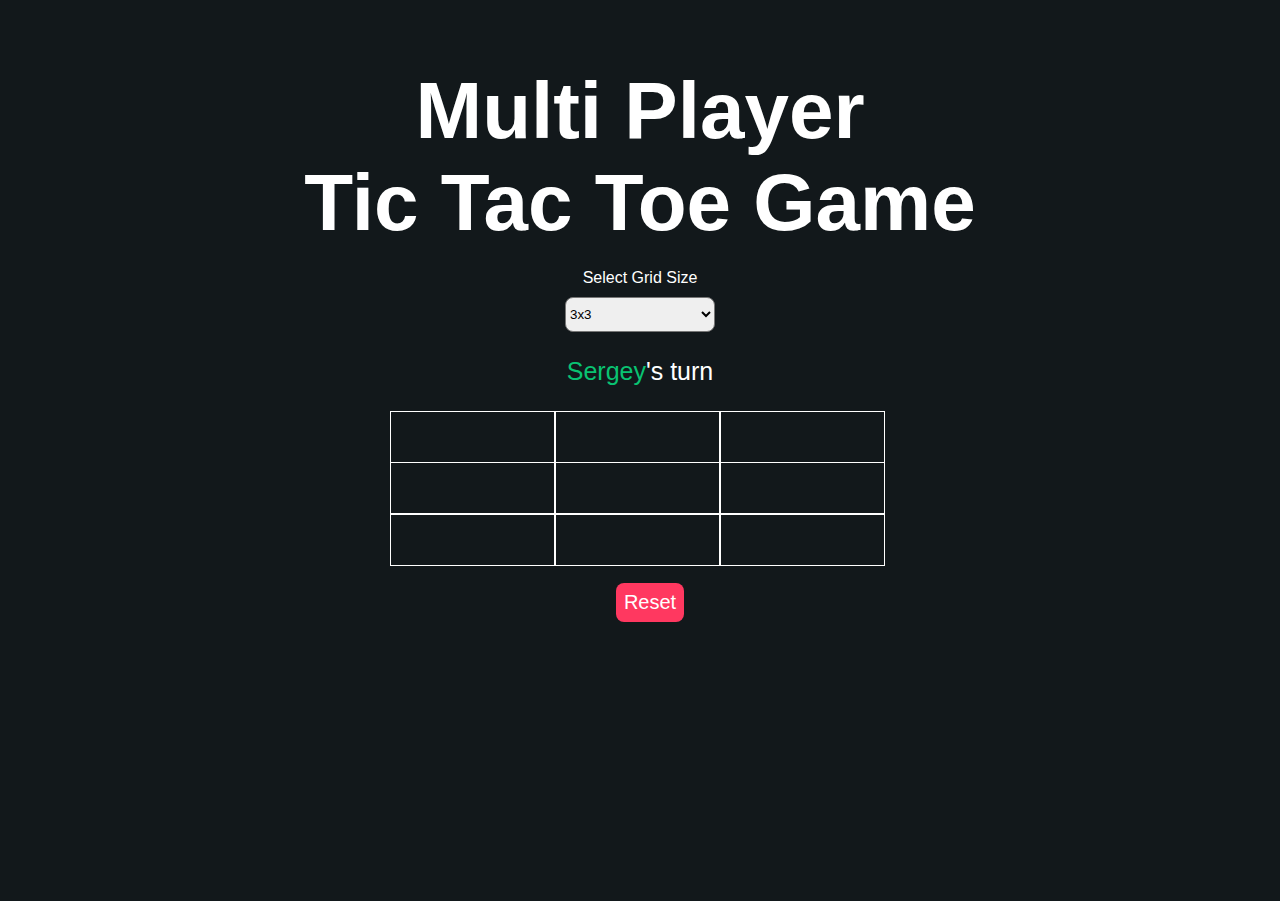
<file: index.html>
<html lang="en">
<head>
    <meta charset="UTF-8">
    <meta http-equiv="X-UA-Compatible" content="IE=edge">
    <meta name="viewport" content="width=device-width, initial-scale=1.0">
    <link rel="stylesheet" href="app.css">
    <script src="./app.js"></script>
    <title>Tic-Tac-Toe</title>
</head>
<body>
    <main class="background">
        <section class="title">
            <h1>Multi Player <br> Tic Tac Toe Game</h1>
        </section>
        <section class="select-section">
            <label for="grid-size">Select Grid Size</label>
            <select name="" id="gridSize" aria-placeholder="Grid">
                <option value="3">3x3</option>
                <option value="4">4x4</option>
                <option value="5">5x5</option>
                <option value="6">6x6</option>
                <option value="7">7x7</option>
                <option value="8">8x8</option>
                <option value="9">9x9</option>
                <option value="10">10x10</option>
            </select>
        </section>
        <section class="display">
            <span class="display-player playerX">Sergey</span>'s turn
        </section>
        <section class="container" id="container"></section>
        <section class="display announcer hide"></section>
        <section class="controls">
            <button id="reset">Reset</button>
        </section>
    </main>
</body>
</html>
</file>
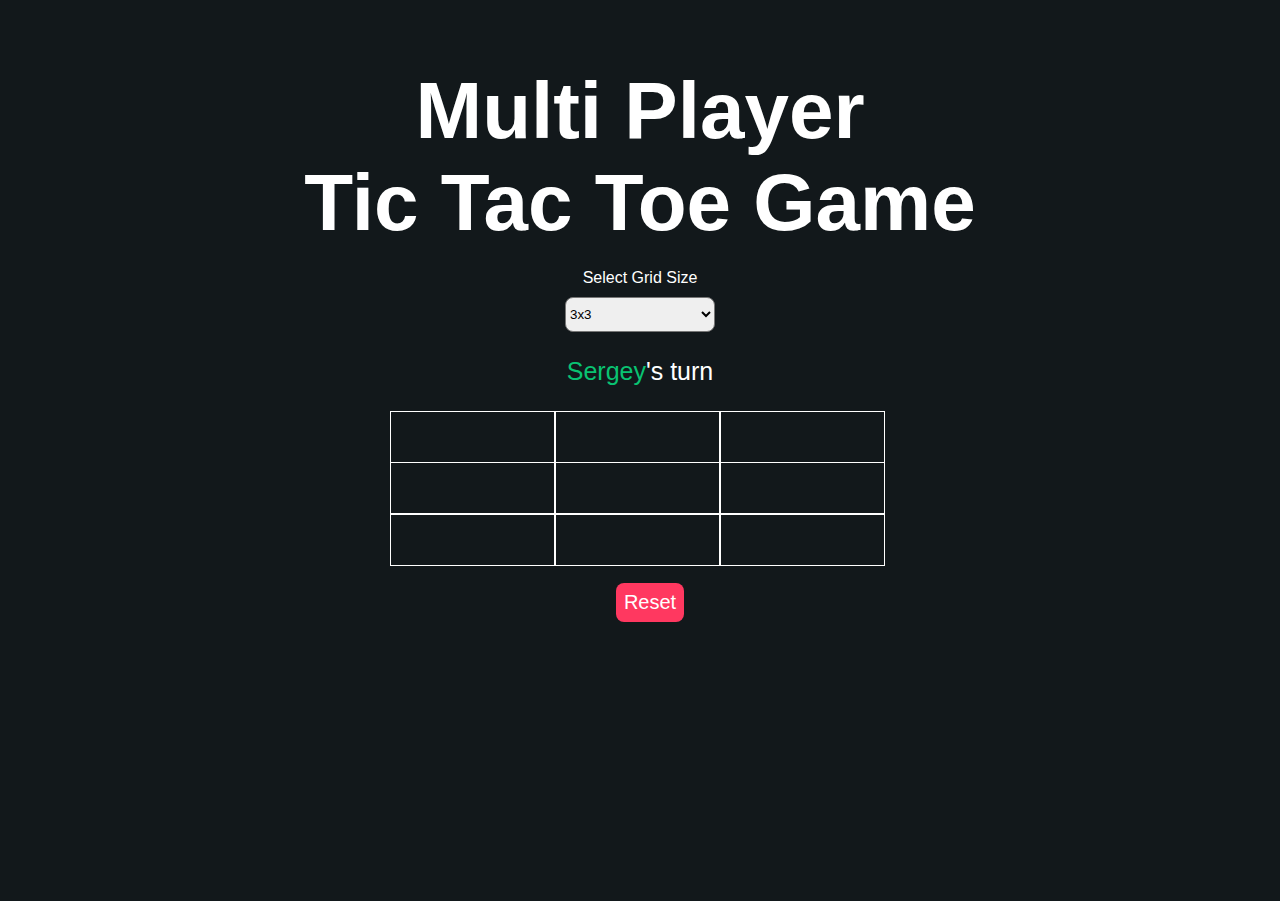
<file: oop/index.html>
<html lang="en">
<head>
    <meta charset="UTF-8">
    <meta http-equiv="X-UA-Compatible" content="IE=edge">
    <meta name="viewport" content="width=device-width, initial-scale=1.0">
    <link rel="stylesheet" href="app.css">
    <title>Tic-Tac-Toe</title>
</head>
<body>
    <main class="background">
        <section class="title">
            <h1>Multi Player <br> Tic Tac Toe Game</h1>
        </section>
        <section class="select-section">
            <label for="grid-size">Select Grid Size</label>
            <select name="" id="gridSize" aria-placeholder="Grid">
                <option value="3">3x3</option>
                <option value="4">4x4</option>
                <option value="5">5x5</option>
                <option value="6">6x6</option>
                <option value="7">7x7</option>
                <option value="8">8x8</option>
                <option value="9">9x9</option>
                <option value="10">10x10</option>
            </select>
        </section>
        <section class="display">
            <span class="display-player playerX">Sergey</span>'s turn
        </section>
        <section class="container" id="container"></section>
        <section class="display announcer hide"></section>
        <section class="controls">
            <button id="reset">Reset</button>
        </section>
    </main>

    <script src="./Game.js"></script>
    <script src="./Board.js"></script>
    <script src="./Player.js"></script>
    <script src="./oop.js"></script>
</body>
</html>
</file>
<file: app.css>
* {
    padding: 0;
    margin: 0;
    font-family: 'Arial', cursive;
}

.background {
    background-color: #12181B;
    min-height: 100vh;
    padding-top: 1px;
}

.title {
    color: white;
    text-align: center;
    font-size: 40px;
    margin-top: 5%;
}

.display {
    color: white;
    font-size: 25px;
    text-align: center;
    margin-top: 1em;
    margin-bottom: 1em;
}

.hide {
    display: none;
}

.select-section {
    width: 100%;
    display: flex;
    flex-direction: column;
    justify-content: center;
    align-items: center;
    margin-top: 20px;
}

label {
    color: white;
}

select {
    width: 150px;
    height: 35px;
    border-radius: 8px;
    margin-top: 10px;
}

.container {
    margin: 0 auto;
    display: grid;
    max-width: 500px;
}

.container-3 {
    grid-template-columns: 33% 33% 33%;
    grid-template-rows: 33% 33% 33%;
}

.container-4 {
    grid-template-columns: 25% 25% 25% 25%;
    grid-template-rows: 25% 25% 25% 25%;
}

.container-5 {
    grid-template-columns: 20% 20% 20% 20% 20%;
    grid-template-rows: 20% 20% 20% 20% 20%;
}

.container-6 {
    grid-template-columns: 16.66% 16.66% 16.66% 16.66% 16.66% 16.66%;
    grid-template-rows: 16.66% 16.66% 16.66% 16.66% 16.66% 16.66%;
}

.container-7 {
    grid-template-columns: 14.28% 14.28% 14.28% 14.28% 14.28% 14.28% 14.28%;
    grid-template-rows: 14.28% 14.28% 14.28% 14.28% 14.28% 14.28% 14.28%;
}

.container-8 {
    grid-template-columns: 12.5% 12.5% 12.5% 12.5% 12.5% 12.5% 12.5% 12.5%;
    grid-template-rows: 12.5% 12.5% 12.5% 12.5% 12.5% 12.5% 12.5% 12.5%;
}

.container-9 {
    grid-template-columns: 11.11% 11.11% 11.11% 11.11% 11.11% 11.11% 11.11% 11.11% 11.11%;
    grid-template-rows: 11.11% 11.11% 11.11% 11.11% 11.11% 11.11% 11.11% 11.11% 11.11%;
}

.container-10 {
    grid-template-columns: 10% 10% 10% 10% 10% 10% 10% 10% 10% 10%;
    grid-template-rows: 10% 10% 10% 10% 10% 10% 10% 10% 10% 10%;
}

.tile {
    border: 1px solid white;
    min-width: 15px;
    height: 50px;
    display: flex;
    justify-content: center;
    align-items: center;
    font-size: 40px;
    cursor: pointer;
}

.playerX {
    color: #09C372;
}

.playerO {
    color: #fb4949;
}

.playerC {
    color: #1f81d2;
}

.controls {
    display: flex;
    flex-direction: row;
    justify-content: center;
    align-items: center;
    margin-top: 1em;
}

.controls button {
    color: white;
    padding: 8px;
    border-radius: 8px;
    border: none;
    font-size: 20px;
    margin-left: 1em;
    cursor: pointer;
}

.restart {
    background-color: #498AFB;
}

#reset {
    background-color: #FF3860;
    margin-bottom: 30px;
}
</file>
<file: oop/app.css>
* {
    padding: 0;
    margin: 0;
    font-family: 'Arial', cursive;
}

.background {
    background-color: #12181B;
    min-height: 100vh;
    padding-top: 1px;
}

.title {
    color: white;
    text-align: center;
    font-size: 40px;
    margin-top: 5%;
}

.display {
    color: white;
    font-size: 25px;
    text-align: center;
    margin-top: 1em;
    margin-bottom: 1em;
}

.hide {
    display: none;
}

.select-section {
    width: 100%;
    display: flex;
    flex-direction: column;
    justify-content: center;
    align-items: center;
    margin-top: 20px;
}

label {
    color: white;
}

select {
    width: 150px;
    height: 35px;
    border-radius: 8px;
    margin-top: 10px;
}

.container {
    margin: 0 auto;
    display: grid;
    max-width: 500px;
}

.container-3 {
    grid-template-columns: 33% 33% 33%;
    grid-template-rows: 33% 33% 33%;
}

.container-4 {
    grid-template-columns: 25% 25% 25% 25%;
    grid-template-rows: 25% 25% 25% 25%;
}

.container-5 {
    grid-template-columns: 20% 20% 20% 20% 20%;
    grid-template-rows: 20% 20% 20% 20% 20%;
}

.container-6 {
    grid-template-columns: 16.66% 16.66% 16.66% 16.66% 16.66% 16.66%;
    grid-template-rows: 16.66% 16.66% 16.66% 16.66% 16.66% 16.66%;
}

.container-7 {
    grid-template-columns: 14.28% 14.28% 14.28% 14.28% 14.28% 14.28% 14.28%;
    grid-template-rows: 14.28% 14.28% 14.28% 14.28% 14.28% 14.28% 14.28%;
}

.container-8 {
    grid-template-columns: 12.5% 12.5% 12.5% 12.5% 12.5% 12.5% 12.5% 12.5%;
    grid-template-rows: 12.5% 12.5% 12.5% 12.5% 12.5% 12.5% 12.5% 12.5%;
}

.container-9 {
    grid-template-columns: 11.11% 11.11% 11.11% 11.11% 11.11% 11.11% 11.11% 11.11% 11.11%;
    grid-template-rows: 11.11% 11.11% 11.11% 11.11% 11.11% 11.11% 11.11% 11.11% 11.11%;
}

.container-10 {
    grid-template-columns: 10% 10% 10% 10% 10% 10% 10% 10% 10% 10%;
    grid-template-rows: 10% 10% 10% 10% 10% 10% 10% 10% 10% 10%;
}

.tile {
    border: 1px solid white;
    min-width: 15px;
    height: 50px;
    display: flex;
    justify-content: center;
    align-items: center;
    font-size: 40px;
    cursor: pointer;
}

.playerX {
    color: #09C372;
}

.playerO {
    color: #fb4949;
}

.playerC {
    color: #1f81d2;
}

.controls {
    display: flex;
    flex-direction: row;
    justify-content: center;
    align-items: center;
    margin-top: 1em;
}

.controls button {
    color: white;
    padding: 8px;
    border-radius: 8px;
    border: none;
    font-size: 20px;
    margin-left: 1em;
    cursor: pointer;
}

.restart {
    background-color: #498AFB;
}

#reset {
    background-color: #FF3860;
    margin-bottom: 30px;
}
</file>
